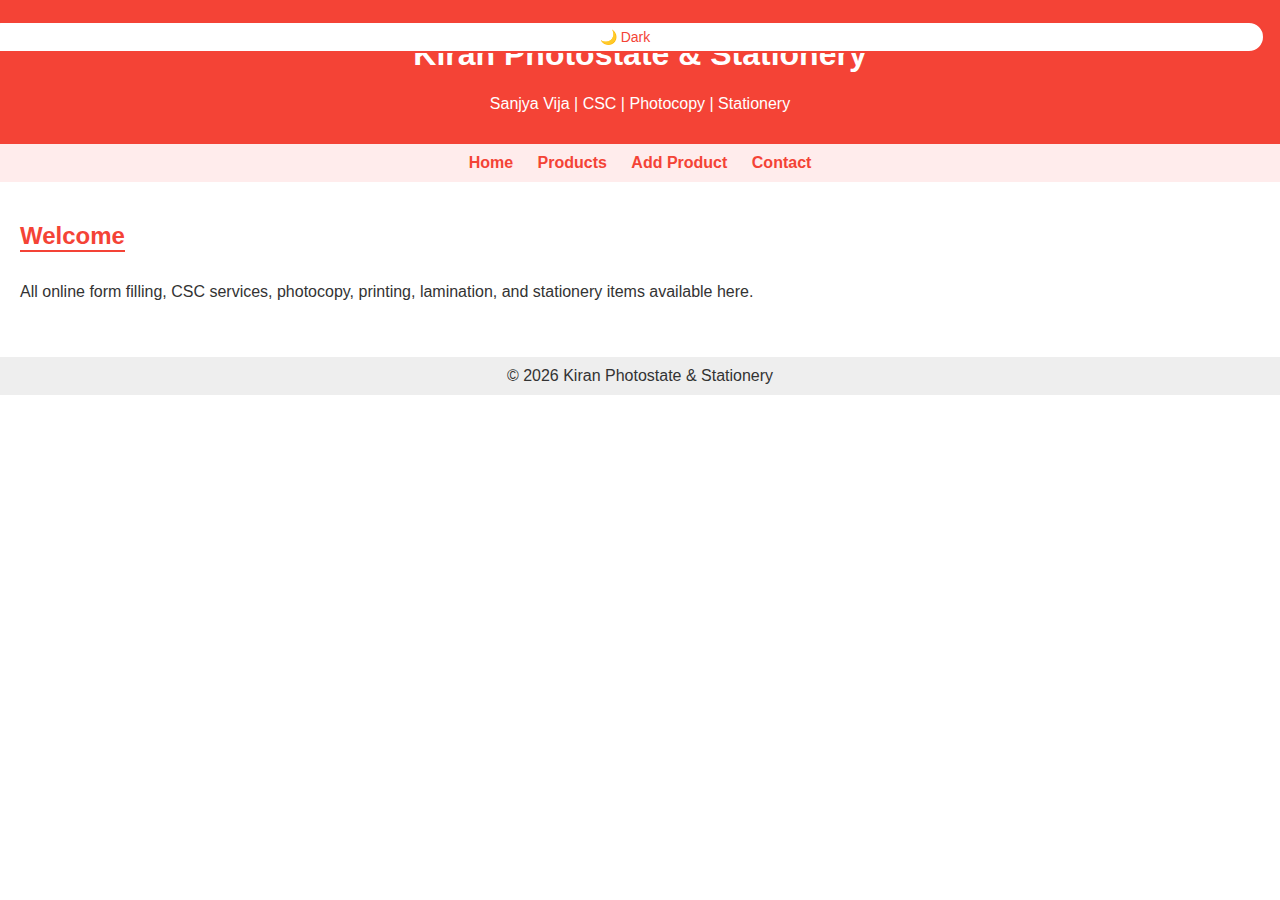
<file: index.html>
<!DOCTYPE html>
<html>
<head>
  <title>Kiran Photostate & Stationery</title>
  <link rel="stylesheet" href="style.css">
</head>
<body>
  <button id="themeToggle" class="toggle-btn" onclick="toggleTheme()">
  🌙 Dark
</button>


<header>
  <h1>Kiran Photostate & Stationery</h1>
  <p>Sanjya Vija | CSC | Photocopy | Stationery</p>
</header>

<nav>
  <a href="index.html">Home</a>
  <a href="products.html">Products</a>
  <a href="add-product.html">Add Product</a>
  <a href="contact.html">Contact</a>
</nav>

<section>
  <h2 class="title">Welcome</h2>
  <p>
    All online form filling, CSC services, photocopy,
    printing, lamination, and stationery items available here.
  </p>
</section>

<footer>
  © 2026 Kiran Photostate & Stationery
</footer>
<script src="script.js"></script>
</body>
</html>
</file>
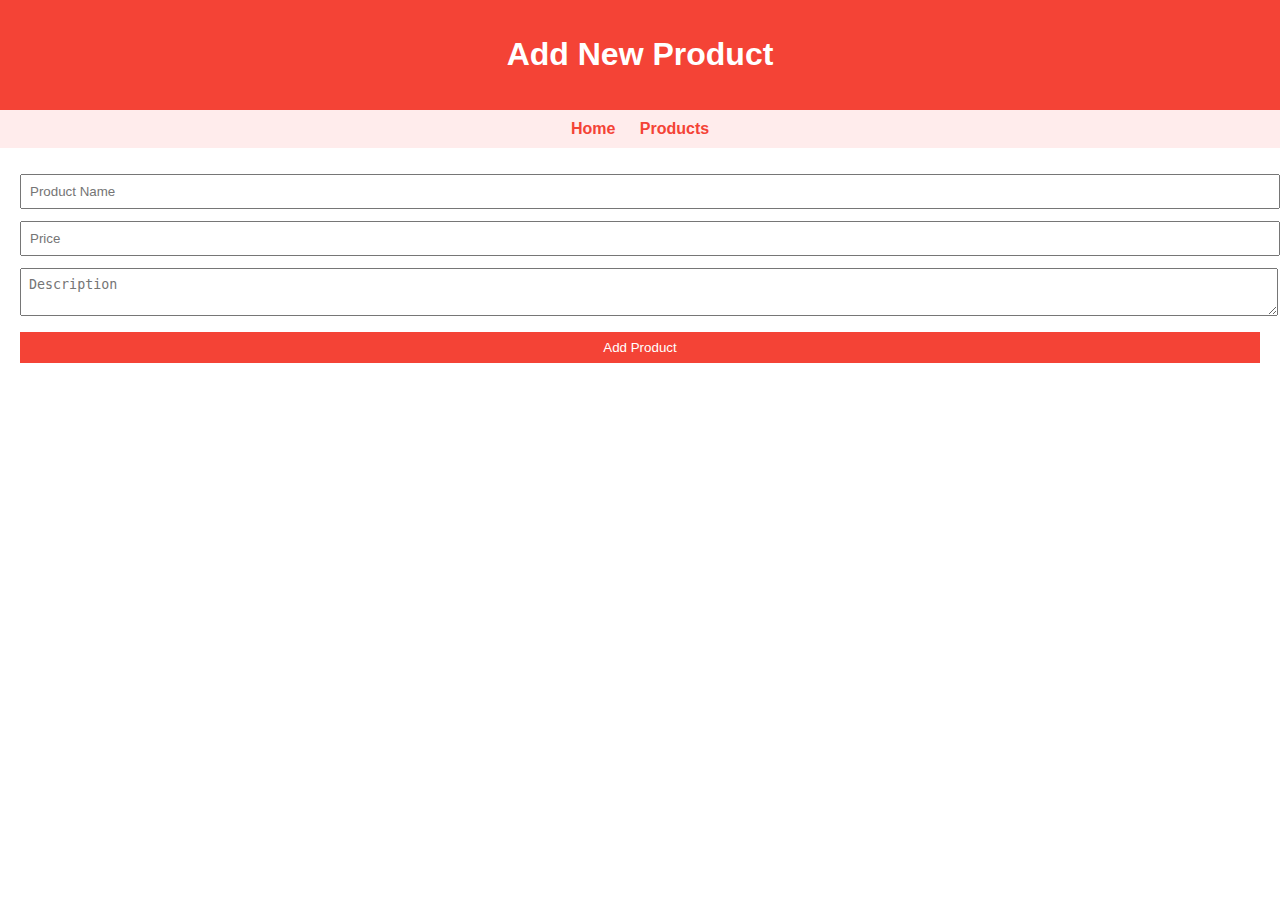
<file: add-product.html>
<!DOCTYPE html>
<html>
<head>
  <title>Add Product</title>
  <link rel="stylesheet" href="style.css">
</head>
<body>

<header>
  <h1>Add New Product</h1>
</header>

<nav>
  <a href="index.html">Home</a>
  <a href="products.html">Products</a>
</nav>

<section>
  <input id="name" placeholder="Product Name">
  <input id="price" placeholder="Price">
  <textarea id="desc" placeholder="Description"></textarea>
  <button onclick="addProduct()">Add Product</button>
</section>

<script src="script.js"></script>
</body>
</html>
</file>
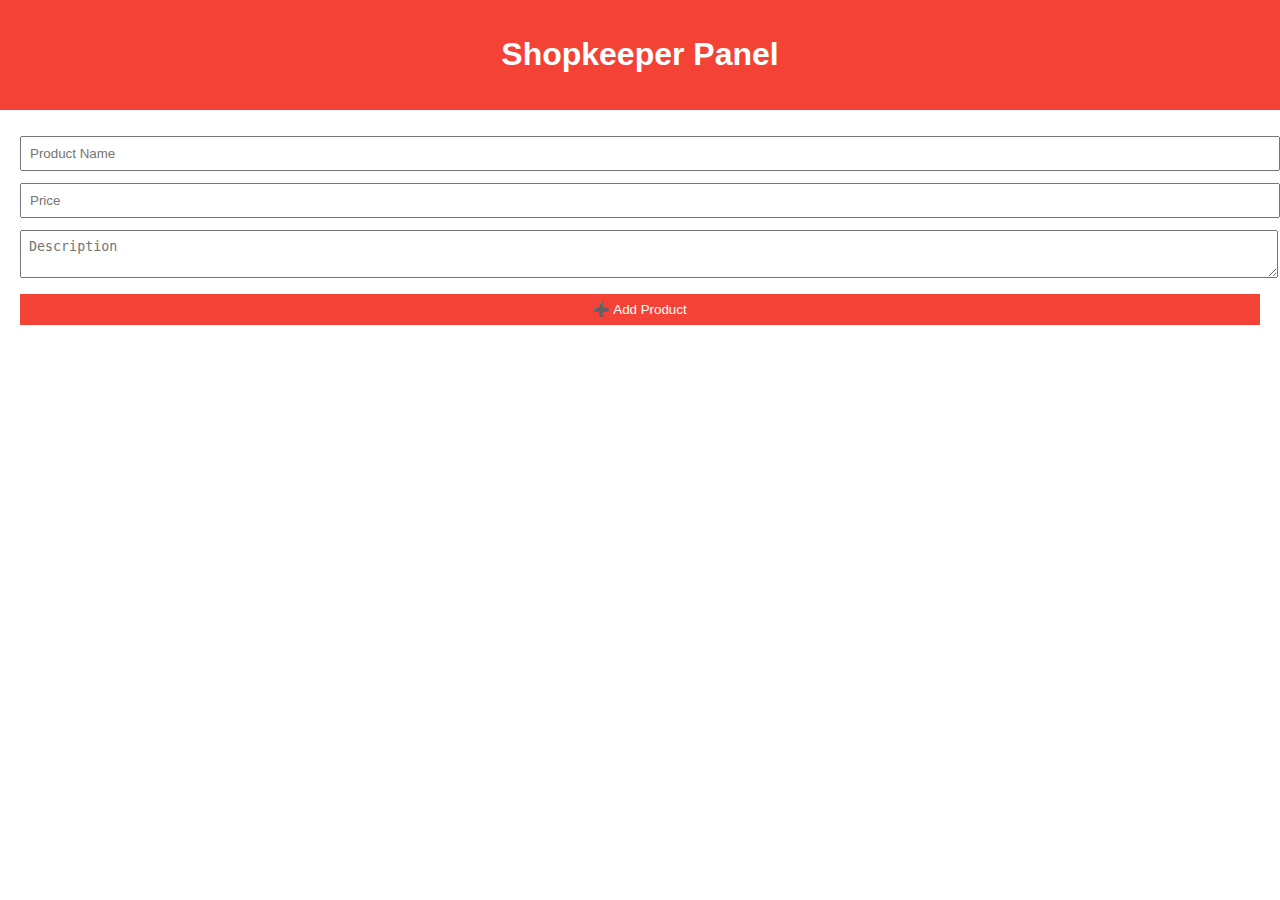
<file: admin.html>
<!DOCTYPE html>
<html>
<head>
  <title>Shopkeeper Panel</title>
  <link rel="stylesheet" href="style.css">
</head>
<body>

<header>
  <h1>Shopkeeper Panel</h1>
</header>

<section>
  <input id="name" placeholder="Product Name">
  <input id="price" placeholder="Price">
  <textarea id="desc" placeholder="Description"></textarea>
  <button onclick="addProduct()">➕ Add Product</button>
</section>

<section id="adminProductList"></section>

<script src="script.js"></script>
</body>
</html>
</file>
<file: style.css>
body {
  margin: 0;
  font-family: Arial, sans-serif;
  background: #fff;
  color: #333;
}

header {
  background: #f44336;
  color: white;
  padding: 15px;
  text-align: center;
}

nav {
  background: #ffecec;
  padding: 10px;
  text-align: center;
}

nav a {
  margin: 0 10px;
  text-decoration: none;
  color: #f44336;
  font-weight: bold;
}

section {
  padding: 20px;
}

.title {
  color: #f44336;
  border-bottom: 2px solid #f44336;
  display: inline-block;
  margin-bottom: 15px;
}

.product {
  border: 1px solid #f44336;
  padding: 10px;
  margin: 10px 0;
  border-radius: 6px;
  background: #fff5f5;
}

input, textarea, button {
  width: 100%;
  padding: 8px;
  margin: 6px 0;
}

button {
  background: #f44336;
  color: white;
  border: none;
  cursor: pointer;
}

footer {
  background: #eee;
  text-align: center;
  padding: 10px;
  margin-top: 20px;
}
/* 🌗 DARK MODE */
body.dark {
  background: #121212;
  color: #f1f1f1;
}

body.dark header {
  background: #b71c1c;
}

body.dark nav {
  background: #1f1f1f;
}

body.dark nav a {
  color: #ffb3b3;
}

body.dark .product {
  background: #1e1e1e;
  border-color: #ff6b6b;
}

body.dark footer {
  background: #1f1f1f;
  color: #ccc;
}

/* Toggle Button */
.toggle-btn {
  position: fixed;
  top: 15px;
  right: 15px;
  background: #fff;
  color: #f44336;
  border: 2px solid #f44336;
  border-radius: 20px;
  padding: 6px 12px;
  cursor: pointer;
  font-size: 14px;
  z-index: 999;
}

body.dark .toggle-btn {
  background: #333;
  color: #fff;
  border-color: #fff;
}
</file>
